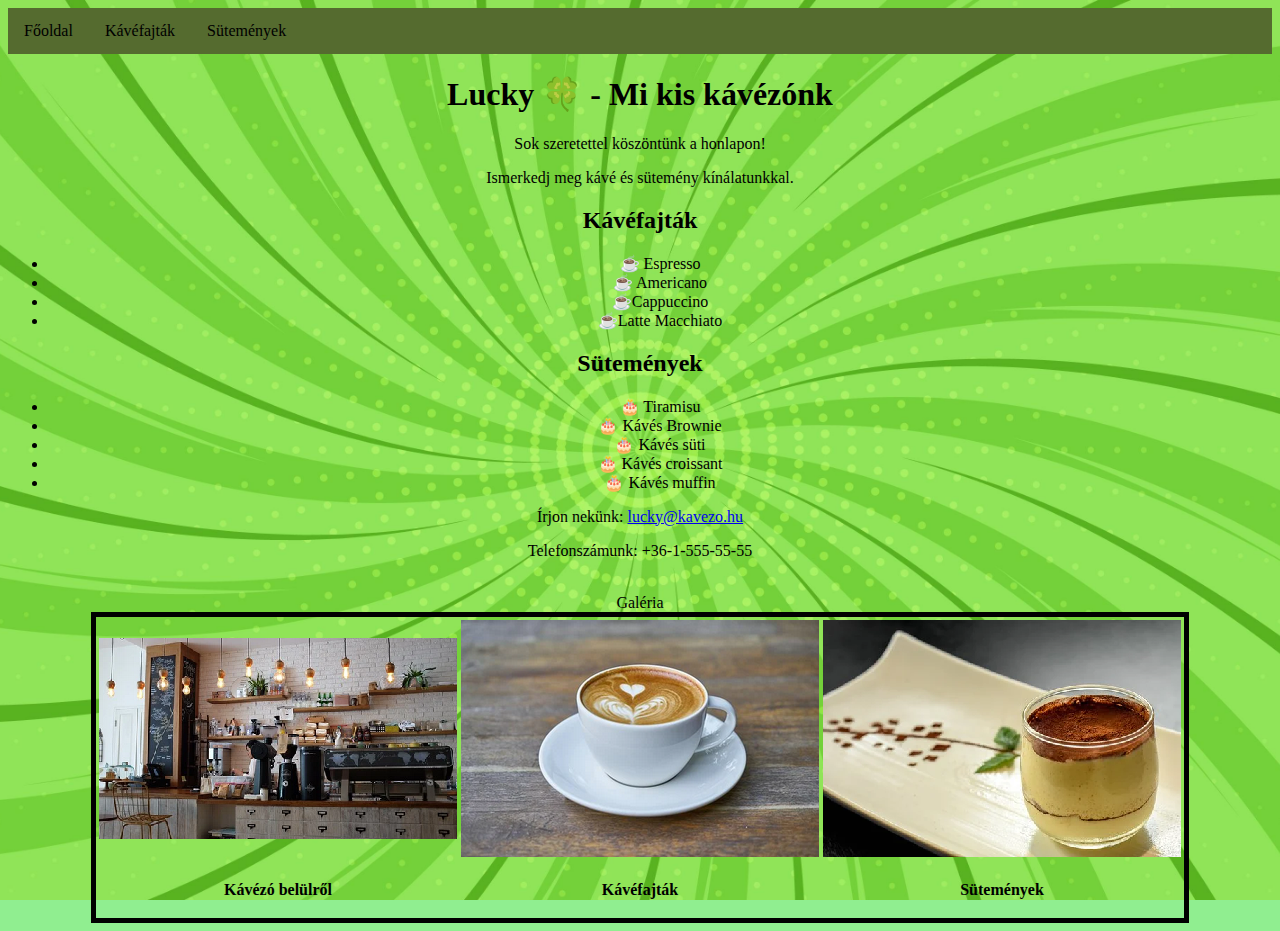
<file: kavezo_regi/index.html>
<!DOCTYPE html>
<html lang="en">
<head>
    <meta http-equiv="Content-Type" content="text/html;charset=UTF-8">
    <link rel="stylesheet" href="index.css">
    <header> <ul>
        <li><a href="index.html">Főoldal</a></li>
        <li><a href="kavefajtak.html">Kávéfajták</a></li>
        <li><a href="sutemenyek.html">Sütemények</a></li>
     </ul>
    </header>
    <title>Lucky</title>
    <style>
        
        body{
            background-image: url(green.jpg);
            background-attachment: fixed;
            background-size: cover;
            background-position: center;
        }

    </style>
</head>
<body vlink="green" alink="darkred">
    <div width = 600px>

    <h1>Lucky &#127808;  - Mi kis kávézónk</h1>    

    <p>Sok szeretettel köszöntünk a honlapon!</p>
    <p>Ismerkedj meg kávé és sütemény kínálatunkkal.</p>

    <h2>Kávéfajták</h2>

    <ul>
        <li>&#9749; Espresso</li>
        <li>&#9749; Americano</li>
        <li>&#9749;Cappuccino</li>
        <li>&#9749;Latte Macchiato</li>
    </ul>

    <h2>Sütemények</h2>

    <ul>
        <li>&#127874;  Tiramisu</li>
        <li>&#127874;  Kávés Brownie</li>
        <li>&#127874; Kávés süti</li>
        <li>&#127874; Kávés croissant</li>
        <li>&#127874;  Kávés muffin</li>
    </ul>

    <p>Írjon nekünk: <a href="#">lucky@kavezo.hu</a></p>
    <p>Telefonszámunk: +36-1-555-55-55</p>
    <br>
</div>
    <table>
        <caption>Galéria</caption>
        <tr>
            <td><img src="kavezo.png"></td>
            <td><img src="cappuccino_k.png"></td>
            <td><img src="tiramisu_k.png"></td>
        </tr>
        <tr>
            <td><p><b>Kávézó belülről</b></p></td>
            <td><p><b>Kávéfajták</b></p></td>
            <td><p><b>Sütemények</b></p></td>
        </tr>
    </table>

</body>
</html>
</file>
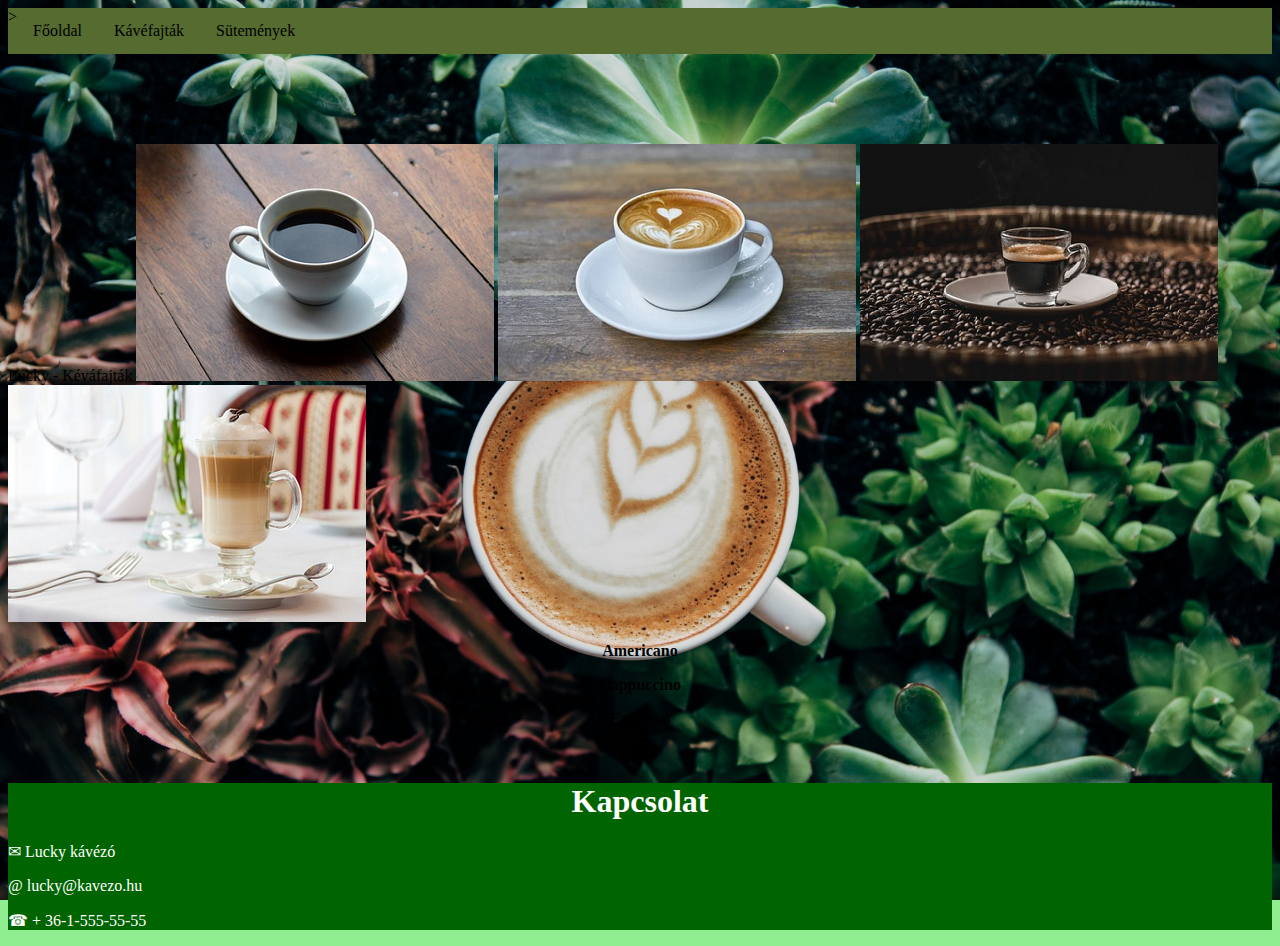
<file: kavezo_regi/kavefajtak.html>
<!DOCTYPE html>
<html lang="en">
<head>
    <meta charset="UTF-8">
    <meta http-equiv="X-UA-Compatible" content="IE=edge">
    <meta name="viewport" content="width=device-width, initial-scale=1.0">
    <link rel="stylesheet" href="kavefajtak.css">
    <header>
        <ul>
            <li>></li>
            <li><a href="index.html">Főoldal</a></li>
            <li><a href="kavefajtak.html">Kávéfajták</a></li>
            <li><a href="sutemenyek.html">Sütemények</a></li>
        </ul>
    </header>
    <title>Kávéfajták</title>
</head>
<body>


<br>
<br>
<br>
<br>
<br>
<div>
    <caption>Lucky - Kéváfajták</caption>
    <tr>
        <td><img src="americano_k.png"></td>
        <td><img src="cappuccino_k.png"></td>
        <td><img src="espresso_k.png"></td>
        <td><img src="latte_k.png"></td>
    </tr>
    <tr>
        <td><p style="text-align: center;"><b>Americano</b></p></td>
        <td><p style="text-align: center;"><b>Cappuccino</b></p></td>
        <td><p style="text-align: center;"><b>Espresso</b></p></td>
        <td><p style="text-align: center;"><b>Latte</b></p></td>
    </tr>
</div>

    <div class="alul"; style="text-align:center ;">
        <h1>Kapcsolat</h1>
        <p>&#9993; Lucky kávézó</p>
        <p>&#64; lucky@kavezo.hu</p>
        <p>&#9742; + 36-1-555-55-55</p>
    </div>
</body>
</html>
</file>
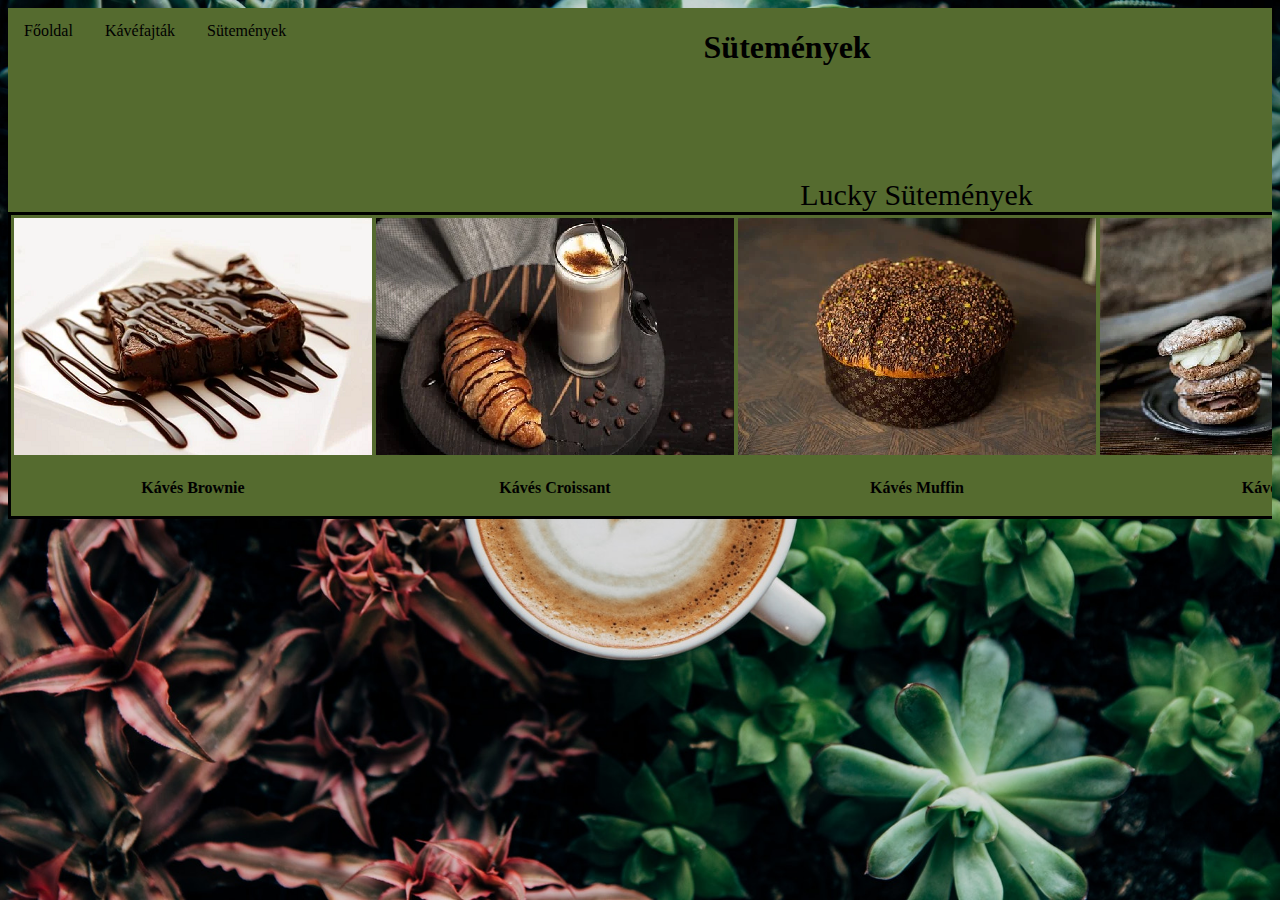
<file: kavezo_regi/sutemenyek.html>
<!DOCTYPE html>
<html lang="en">
<head>
    <meta charset="UTF-8">
    <meta http-equiv="X-UA-Compatible" content="IE=edge">
    <meta name="viewport" content="width=device-width, initial-scale=1.0">
    <link rel="stylesheet" href="sutemenyek.css">
    <header> 
        <ul>
            <li><a href="index.html">Főoldal</a></li>
            <li><a href="kavefajtak.html">Kávéfajták</a></li>
            <li><a href="sutemenyek.html">Sütemények</a></li>
        </ul>
    <title>Sütemények</title>
</head>
<body>
    

    <div>
    <h1>Sütemények</h1>
</div>
<br>
<br>
<br>
<br>
<br>
<table>
    <caption>Lucky Sütemények</caption>
    <tr>
        <td><img src="kavesbrownie_k.png"></td>
        <td><img src="kavescroissant_k.png"></td>
        <td><img src="kavesmuffin_k.png"></td>
        <td><img src="kavessuti_k.png"></td>
        <td><img src="tiramisu_k.png"></td>
    </tr>
    <tr>
        <td><p><b>Kávés Brownie</b></p></td>
        <td><p><b>Kávés Croissant</b></p></td>
        <td><p><b>Kávés Muffin</b></p></td>
        <td><p><b>Kávés Süti</b></p></td>
        <td><p><b>Tiramisu</b></p></td>
    </tr>
    </table>
</body>
</html>
</file>
<file: kavezo_regi/index.css>
body{
    background-color: lightgreen;
    
}
div{
    margin: auto;
    text-align: center;
    
}

h1{
    font-family: Verdana;
}
h2{
    font-family: Verdana;
}
table{
    border: 5px solid black;
    border-spacing: 2px;
    padding: 10px solid;
    text-align: center;
    margin: auto;

}
p{
    text-align: center;

}
header{
    background-color: darkolivegreen;
    overflow: hidden;
    font-family: Verdana;

}
header ul{
    margin: 0;
    padding: 0;
    list-style-type: none;
}
header ul li{
    float: left;
}
header ul li a:hover {
    background-color: darkgreen;
}
header ul li a{
    color: black;
    padding: 14px 16px;
    text-align: center;
    display: block;
    text-decoration: none;
}
</file>
<file: kavezo_regi/kavefajtak.css>
body{
    background-image: url(banner.jpg);
    background-attachment: fixed;
    background-size: cover;
    background-position: center;
    background-color: lightgreen;
    
}
div{
    margin: auto;
    
}

h1{
    font-family: Verdana;
    text-align: center;
}
h2{
    font-family: Verdana;
}
table{
    padding: 10px solid;
    text-align: bottom ;
    margin:auto;
    background-color: blanchedalmond;

}
p{
text-align: left;
}
caption{
    font-size: 30px;
    color: black;
}
header{
    background-color: darkolivegreen;
    overflow: hidden;
    font-family: Verdana;

}
header ul{
    margin: 0;
    padding: 0;
    list-style-type: none;
}
header ul li{
    float: left;
}
header ul li a:hover {
    background-color: darkgreen;
}
header ul li a{
    color: black;
    padding: 14px 16px;
    text-align: center;
    display: block;
    text-decoration: none;
}
.alul {
    background-color: darkgreen;
    margin:auto;
    color: white;
}
.kozep{
    background-color: blanchedalmond;
    
}
</file>
<file: kavezo_regi/sutemenyek.css>
body{
    background-image: url(banner.jpg);
    background-attachment: fixed;
    background-size: cover;
    background-position: center;
    background-color: lightgreen;
    
}
div{
    margin: auto;
    text-align: center;
    
}

h1{
    font-family: Verdana;
    text-align: center;
}
h2{
    font-family: Verdana;
}
table{
    border: 3.5px solid black;
    border-spacing: 2px;
    padding: 10px solid;
    text-align: bottom ;
    margin:auto;

}
p{
    text-align: center;
}
caption{
    font-size: 30px;
    color: black;
}

header{
    background-color: darkolivegreen;
    overflow: hidden;
    font-family: Verdana;

}
header ul{
    margin: 0;
    padding: 0;
    list-style-type: none;
}
header ul li{
    float: left;
}
header ul li a:hover {
    background-color: darkgreen;
}
header ul li a{
    color: black;
    padding: 14px 16px;
    text-align: center;
    display: block;
    text-decoration: none;
}
</file>
